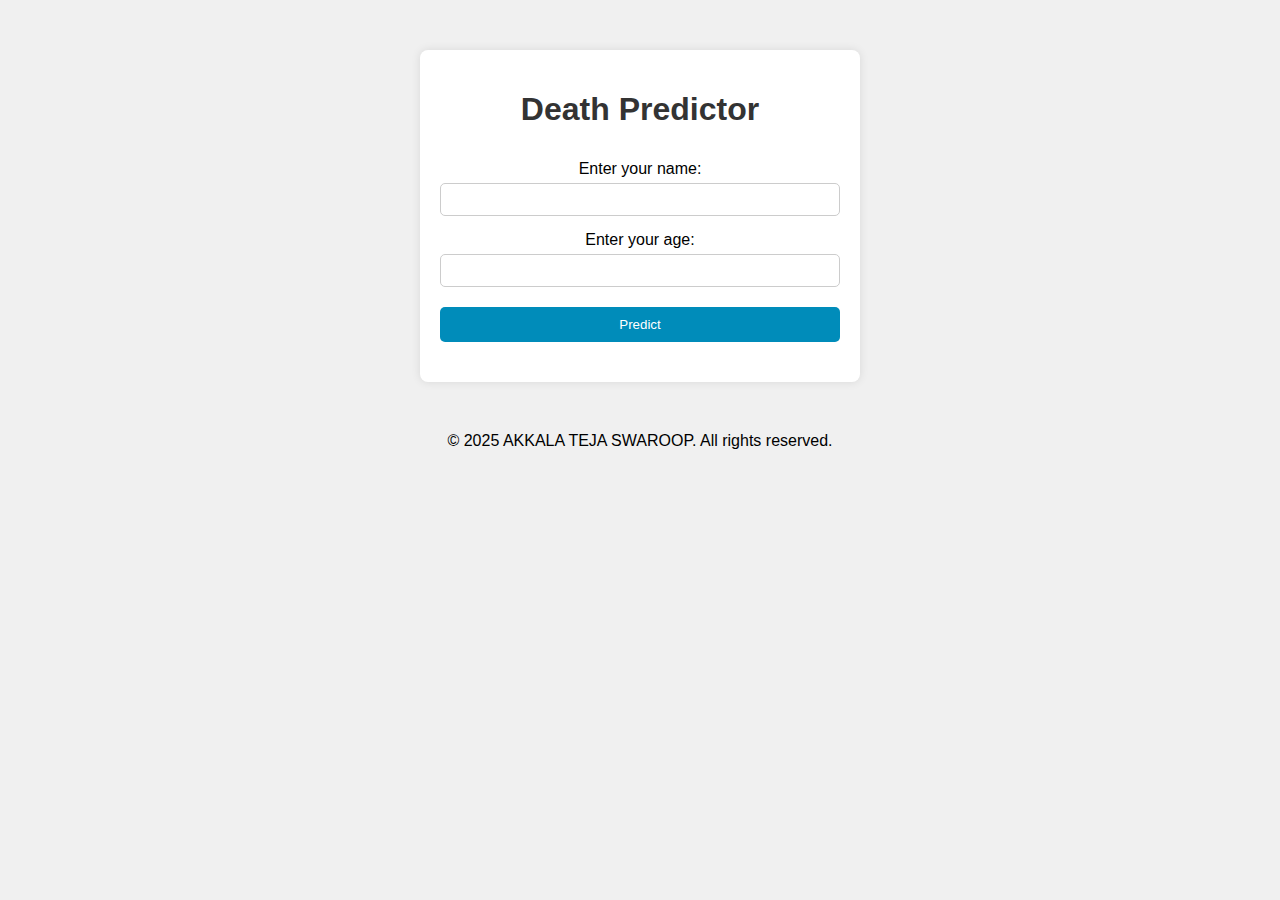
<file: index.html>
<!DOCTYPE html>
<html lang="en">
<head>
    <meta charset="UTF-8">
    <meta name="viewport" content="width=device-width, initial-scale=1.0">
    <title>Death Predictor</title>
    <link rel="stylesheet" href="dp.css">
</head>
<body>
    <div class="container">
        <h1>Death Predictor</h1>
        <form id="deathForm">
            <label for="name">Enter your name:</label>
            <input type="text" id="name" required>
            
            <label for="age">Enter your age:</label>
            <input type="number" id="age" required>
            
            <button type="button" onclick="predictDeath()">Predict</button>
        </form>
        <div id="result"></div>
    </div>

    <script src="dp.js"></script>
    <footer class="bg-gray-900 border-t border-indigo-700 py-8 mt-16">
   <div class="max-w-7xl mx-auto px-6 flex flex-col md:flex-row justify-between items-center text-gray-400 text-sm select-none">
    <p>
     © 2025 AKKALA TEJA SWAROOP. All rights reserved.
    </p>
    <div class="flex space-x-6 mt-4 md:mt-0">
     <a aria-label="GitHub profile" class="hover:text-indigo-400 transition" href="https://github.com/akkalatejaswaroop" rel="noopener noreferrer" target="_blank">
      <i class="fab fa-github fa-lg">
      </i>
     </a>
     <a aria-label="LinkedIn profile" class="hover:text-indigo-400 transition" href="https://linkedin.com/in/akkalatejaswaroop" rel="noopener noreferrer" target="_blank">
      <i class="fab fa-linkedin fa-lg">
      </i>
     </a>
     <a aria-label="Twitter profile" class="hover:text-indigo-400 transition" href="https://twitter.com/tejaswaroop_a" rel="noopener noreferrer" target="_blank">
      <i class="fab fa-twitter fa-lg">
      </i>
     </a>
    </div>
   </div>
  </footer>
</body>
</html>
</file>
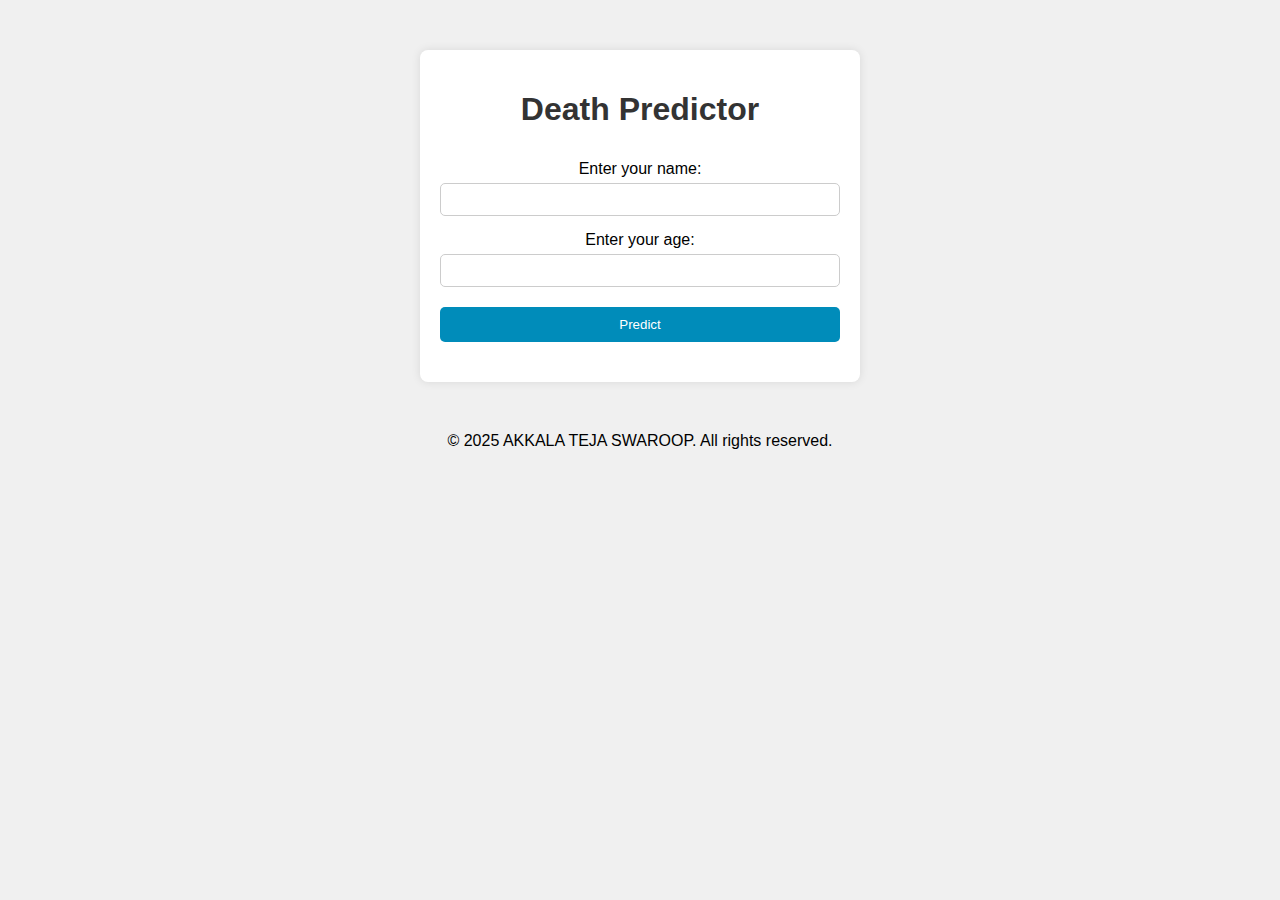
<file: death_predictor.html>
<!DOCTYPE html>
<html lang="en">
<head>
    <meta charset="UTF-8">
    <meta name="viewport" content="width=device-width, initial-scale=1.0">
    <title>Death Predictor</title>
    <link rel="stylesheet" href="dp.css">
</head>
<body>
    <div class="container">
        <h1>Death Predictor</h1>
        <form id="deathForm">
            <label for="name">Enter your name:</label>
            <input type="text" id="name" required>
            
            <label for="age">Enter your age:</label>
            <input type="number" id="age" required>
            
            <button type="button" onclick="predictDeath()">Predict</button>
        </form>
        <div id="result"></div>
    </div>

    <script src="dp.js"></script>
    <footer class="bg-gray-900 border-t border-indigo-700 py-8 mt-16">
   <div class="max-w-7xl mx-auto px-6 flex flex-col md:flex-row justify-between items-center text-gray-400 text-sm select-none">
    <p>
     © 2025 AKKALA TEJA SWAROOP. All rights reserved.
    </p>
    <div class="flex space-x-6 mt-4 md:mt-0">
     <a aria-label="GitHub profile" class="hover:text-indigo-400 transition" href="https://github.com/akkalatejaswaroop" rel="noopener noreferrer" target="_blank">
      <i class="fab fa-github fa-lg">
      </i>
     </a>
     <a aria-label="LinkedIn profile" class="hover:text-indigo-400 transition" href="https://linkedin.com/in/akkalatejaswaroop" rel="noopener noreferrer" target="_blank">
      <i class="fab fa-linkedin fa-lg">
      </i>
     </a>
     <a aria-label="Twitter profile" class="hover:text-indigo-400 transition" href="https://twitter.com/tejaswaroop_a" rel="noopener noreferrer" target="_blank">
      <i class="fab fa-twitter fa-lg">
      </i>
     </a>
    </div>
   </div>
  </footer>
</body>
</html>
</file>
<file: dp.css>
body {
    font-family: Arial, sans-serif;
    text-align: center;
    background-color: #f0f0f0;
}

.container {
    max-width: 400px;
    margin: 50px auto;
    background: white;
    padding: 20px;
    box-shadow: 0 0 10px rgba(0, 0, 0, 0.1);
    border-radius: 8px;
}

h1 {
    color: #333;
}

form {
    display: flex;
    flex-direction: column;
}

label {
    margin-top: 10px;
}

input {
    padding: 8px;
    margin: 5px 0;
    border: 1px solid #ccc;
    border-radius: 5px;
}

button {
    margin-top: 15px;
    padding: 10px;
    background-color: #008CBA;
    color: white;
    border: none;
    border-radius: 5px;
    cursor: pointer;
}

button:hover {
    background-color: #005f73;
}

#result {
    margin-top: 20px;
    font-size: 18px;
    color: #333;
}
</file>
